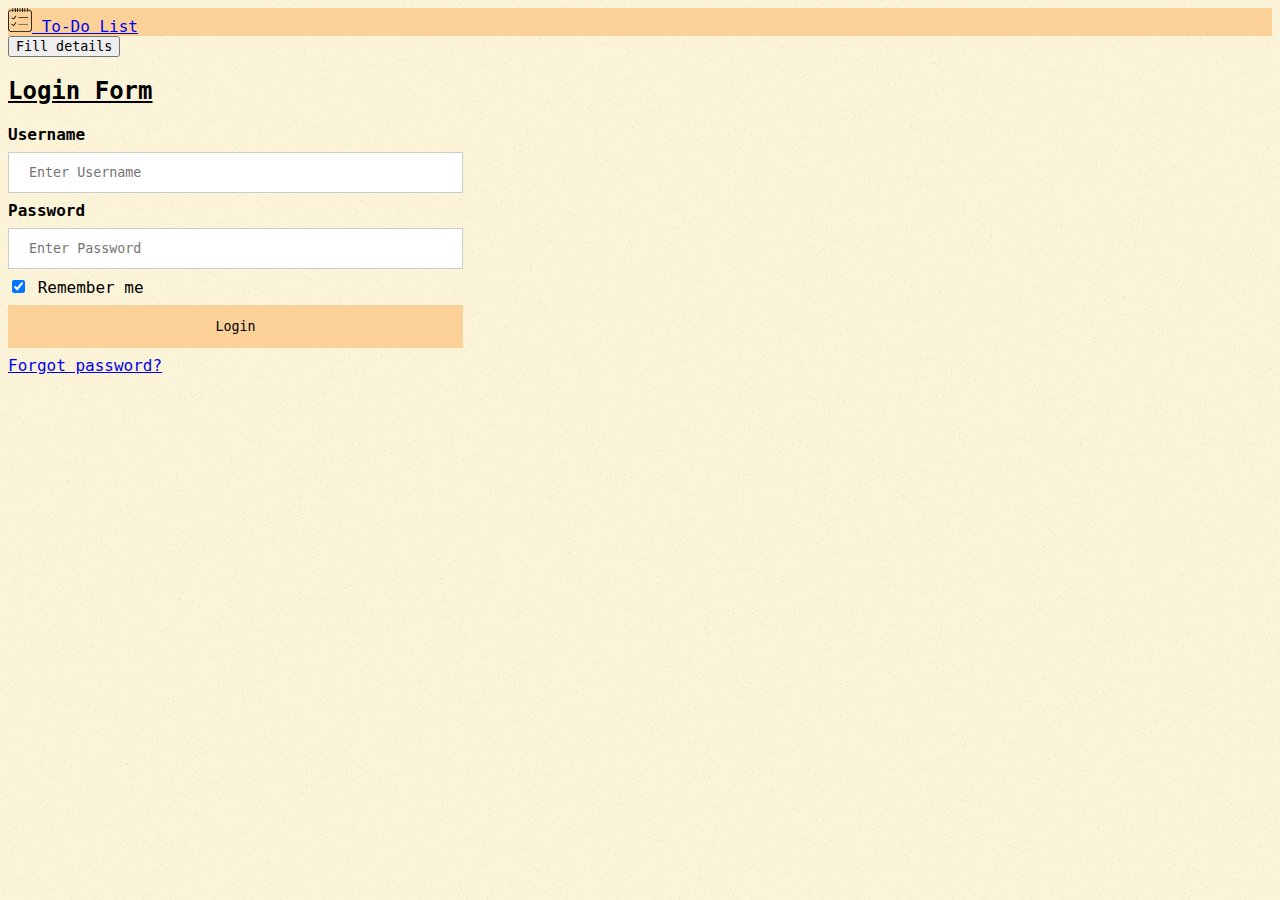
<file: index.html>
<!doctype html>
<html lang="en">
  <head>
    <!-- Required meta tags -->
    <meta charset="utf-8">
    <meta name="viewport" content="width=device-width, initial-scale=1">

    <!-- Bootstrap CSS -->
    <link rel="stylesheet" href="style.css">
    <link href="https://cdn.jsdelivr.net/npm/bootstrap@5.1.3/dist/css/bootstrap.min.css" rel="stylesheet" integrity="sha384-1BmE4kWBq78iYhFldvKuhfTAU6auU8tT94WrHftjDbrCEXSU1oBoqyl2QvZ6jIW3" crossorigin="anonymous">
    <link rel = "icon" href = "logo.png" type = "image/x-icon">
    <script defer src="script.js"></script>
    <script defer src="https://ajax.googleapis.com/ajax/libs/jquery/3.6.0/jquery.min.js"></script>
    <script defer src="https://cdn.jsdelivr.net/npm/bootstrap@5.1.3/dist/js/bootstrap.bundle.min.js" integrity="sha384-ka7Sk0Gln4gmtz2MlQnikT1wXgYsOg+OMhuP+IlRH9sENBO0LRn5q+8nbTov4+1p" crossorigin="anonymous"></script>
    <title>Login</title>
  </head>
  <body>
      <!-- To-Do List -->
    <nav class="navbar navbar-light" style="background-color: rgb(252, 209, 152);">
        <div class="container-fluid justify-content-center">
          <a class="navbar-brand" href="index.html">
            <img src="logo.png" alt="" width="24" height="24" class="d-inline-block align-text-top">
            To-Do List
          </a>
        </div>
    </nav>
    <!-- /To-Do List -->
    <!-- Default -->
    <div class="text-center py-5">
      <button id="details" onclick="return details();">Fill details</button>
    </div>
    <!-- /Default -->
    <!-- Login Form -->
    <div class="col-6 container-sm border border-dark border-2" style="height:auto; width:40%; margin-top: 1%;">
      <h2 class="text-center p-2"><ins>Login Form</ins></h2>
      <form id="form" action="todolist.html" onsubmit="return valid(check);">
        <div class="container" style="width:90%;">

          <label><b>Username</b></label>
          <input id ="name" name="name" type="text" placeholder="Enter Username" onkeyup ="valid();" required>
          <label for="nameerror" id="nameerror"></label><br>

          <label><b>Password</b></label>
          <input id="password" name="password" type="password" placeholder="Enter Password" onkeyup="valid();" required>
          <label for="passworderror" id="passworderror"></label><br>
          <label>
            <input type="checkbox" checked="checked" name="remember"> Remember me
          </label>
          <button id ="button" type="submit">Login</button>
          <a href="#" class="text-center">Forgot password?</a>
        </div>
      </form>
    </div>
    <!-- /Login Form -->
    <script src="https://ajax.googleapis.com/ajax/libs/jquery/3.6.0/jquery.min.js"></script>

    </body>
  </html>
</file>
<file: style.css>
*{
    font-family: "Lucida Console", Monaco, monospace;
}
body{
    background-image : url("background.png");
    background-repeat: no-repeat;
    background-attachment: fixed;
}
.button_slide {
    color: rgb(0, 0, 0);
    padding: 15px 30px;
    display: inline-block;
    font-size: 20px;
    letter-spacing: 1px;
    cursor: pointer;
    box-shadow: inset 0 0 0 0 rgb(238, 185, 117);
    -webkit-transition: ease-out 0.4s;
    -moz-transition: ease-out 0.4s;
    transition: ease-out 0.4s;
    }
    .slide_right:hover {
    color: black;
    box-shadow: inset 400px 0 0 0 rgb(238, 185, 117);
    text-decoration: none;
    }
    .slide_left:hover {
    color: black;
    box-shadow: inset 400px 0 0 0 rgb(238, 185, 117);
    text-decoration: none;
    }

    input[type=text], input[type=password] {
      width: 100%;
      padding: 12px 20px;
      margin: 8px 0;
      display: inline-block;
      border: 1px solid #ccc;
      box-sizing: border-box;
    }
    
    #button {
      background-color: rgb(252, 209, 152);
      color: black;
      padding: 14px 20px;
      margin: 8px 0;
      border: none;
      cursor: pointer;
      width: 100%;
    }
    #button:hover{
      opacity: 40px;
      box-shadow: inset 550px 0 0 0 rgb(238, 178, 101);
      transition: ease-out 0.4s;
      -webkit-transition: ease-out 0.4s;
    -moz-transition: ease-out 0.4s;
    }

    
    /* Change styles for span and cancel button on extra small screens */
    @media screen and (max-width: 500px) {
      .m{
         display: absolute;
         float: none;
      }
    }
</file>
